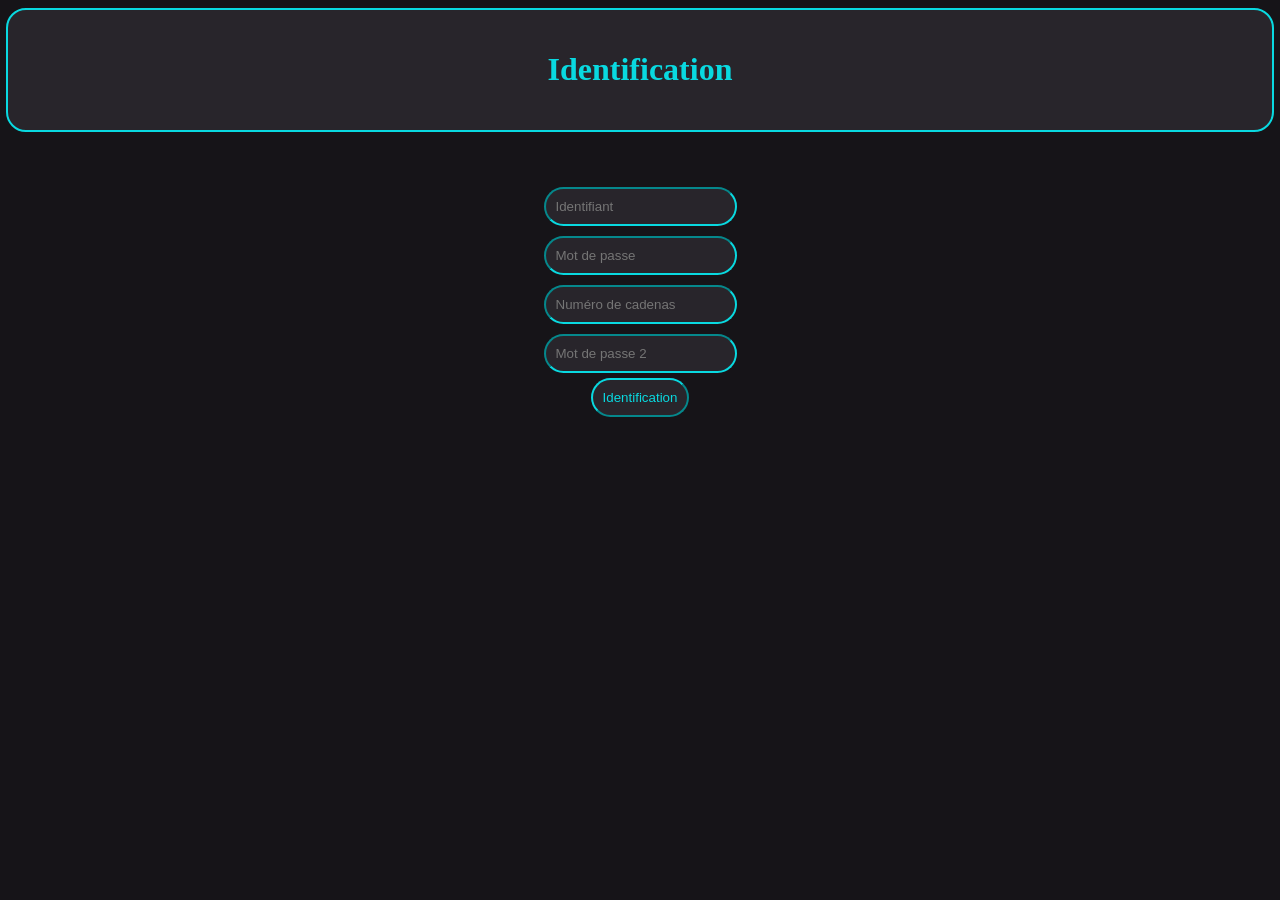
<file: id.html>
<!DOCTYPE html>
<html lang="en">
<head>
    <meta charset="UTF-8">
    <meta name="viewport" content="width=device-width, initial-scale=1.0">
    <title>Document</title>
    <link rel="stylesheet" href="./id.css">
</head>
<body id="body">
  <header id="header">
    <h1 id="titre">Identification</h1>
  </header>
    <input id="Identifiant" class="input" type="password" placeholder="Identifiant">
    <input id="Mot_de_passe" class="input" type="password" placeholder="Mot de passe">
    <input id="Numero_de_cadenas" class="input" type="password" placeholder="Numéro de cadenas">
    <input id="Mot_de_passe_2" class="input" type="password" placeholder="Mot de passe 2">
    <button id="button">Identification</button>
    <script>
        const Mot_de_passe = 'Guinness7'
        const Identifiant = 'Spectral'
        const Mot_de_passe_2 = '#Guinness(7)'
        const Numero_de_cadenas = '828'
        
        document.getElementById('button').onclick = function(){
            if (document.getElementById('Identifiant').value === Identifiant) {
            if (document.getElementById('Mot_de_passe').value === Mot_de_passe) {
            if (document.getElementById('Numero_de_cadenas').value === Numero_de_cadenas) {
            if (document.getElementById('Mot_de_passe_2').value === Mot_de_passe_2) {
        window.location.href = './tout.html';
      } else {
        alert('Mot de passe 2 incorrect');
      }
      } else {
        alert('Numéro de cadenas incorrect');
      }
      } else {
        alert('Mot de passe incorrect');
      }
      } else {
        alert('Identifiant incorrect');
      }
      }
    </script>
</body>
</html>
</file>
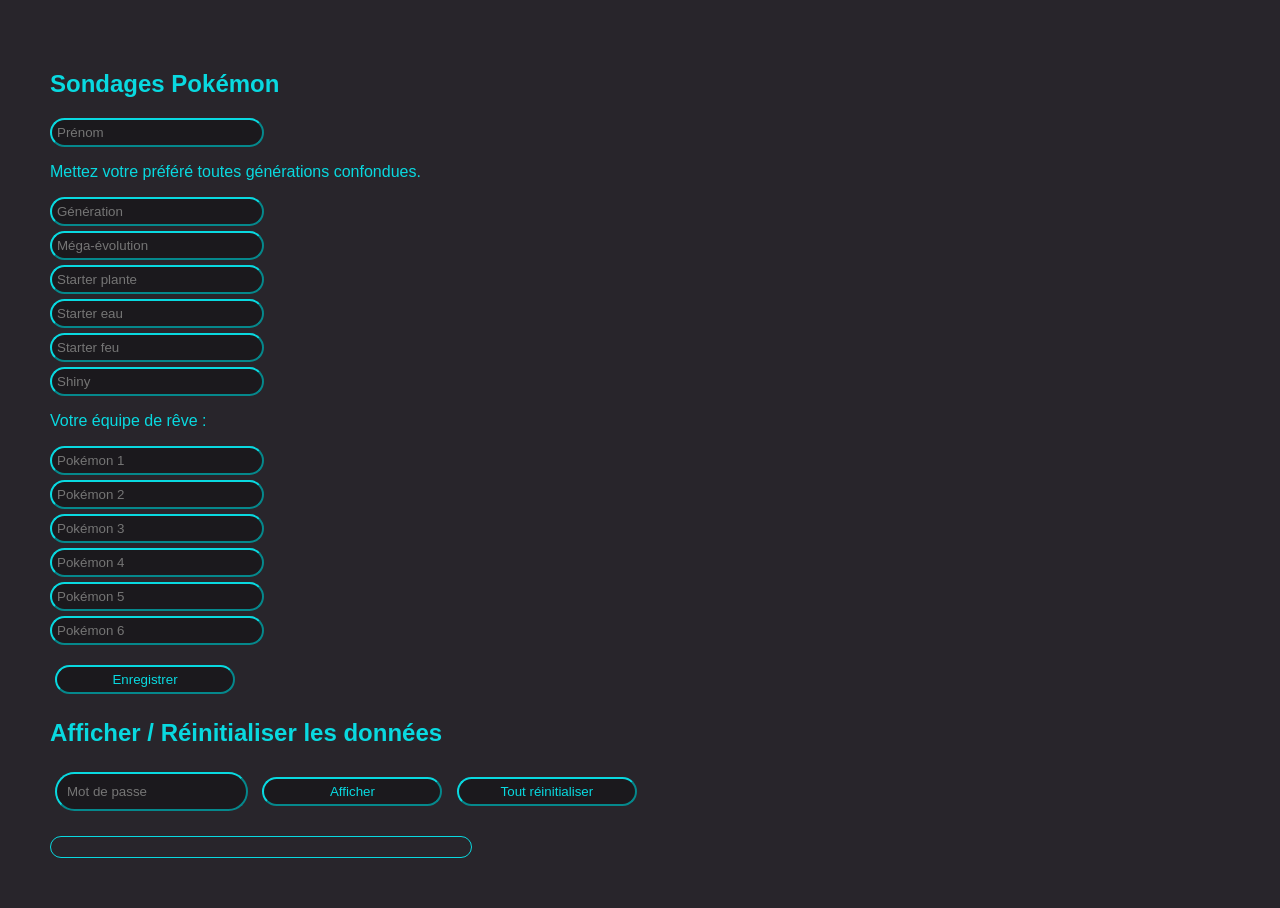
<file: sondage.html>
<!DOCTYPE html>
<html lang="fr">
<head>
  <meta charset="UTF-8">
  <title>Sondages Pokémon</title>
  <link rel="stylesheet" href="./sondage.css">
  <style>
    body { font-family: Arial, sans-serif; padding: 20px; }
    .group input { display: block; margin: 5px 0; padding: 5px; width: 200px; }
    button { margin-top: 10px; padding: 5px 10px; }
    .output { margin-top: 20px; white-space: pre-line; }
  </style>
</head>
<body>
  <h2>Sondages Pokémon</h2>

  <div class="group">
    <input type="text" id="prenom" placeholder="Prénom">
    <p>Mettez votre préféré toutes générations confondues.</p>
    <input type="text" id="generation" placeholder="Génération">
    <input type="text" id="mega" placeholder="Méga-évolution">
    <input type="text" id="starterPlante" placeholder="Starter plante">
    <input type="text" id="starterEau" placeholder="Starter eau">
    <input type="text" id="starterFeu" placeholder="Starter feu">
    <input type="text" id="shiny" placeholder="Shiny">
    <p>Votre équipe de rêve :</p>
    <input type="text" id="poke1" placeholder="Pokémon 1">
    <input type="text" id="poke2" placeholder="Pokémon 2">
    <input type="text" id="poke3" placeholder="Pokémon 3">
    <input type="text" id="poke4" placeholder="Pokémon 4">
    <input type="text" id="poke5" placeholder="Pokémon 5">
    <input type="text" id="poke6" placeholder="Pokémon 6">
  </div>

  <button id="saveBtn">Enregistrer</button>

  <h2>Afficher / Réinitialiser les données</h2>
  <input type="password" id="password" placeholder="Mot de passe">
  <button id="showBtn">Afficher</button>
  <button id="resetBtn">Tout réinitialiser</button>

  <div class="output" id="output"></div>

  <script>
    const fields = [
      "prenom", "generation", "mega", "starterPlante", "starterEau", "starterFeu", "shiny",
      "poke1", "poke2", "poke3", "poke4", "poke5", "poke6"
    ];

    const output = document.getElementById("output");

    // Enregistrer
    document.getElementById("saveBtn").addEventListener("click", async () => {
      const data = {};
      for (const id of fields) data[id] = document.getElementById(id).value.trim();
      if (!data.prenom) return alert("Merci de saisir un prénom !");

      try {
        const res = await fetch("api.php", {
          method: "POST",
          headers: {"Content-Type": "application/json"},
          body: JSON.stringify({action: "save", data})
        });
        const txt = await res.text();
        alert(txt);
        fields.forEach(id => document.getElementById(id).value = "");
      } catch(e) {
        alert("Erreur : impossible d'enregistrer les données.");
      }
    });

    // Afficher (pas de mot de passe requis)
    document.getElementById("showBtn").addEventListener("click", async () => {
      try {
        const res = await fetch("api.php?action=show");
        const data = await res.text();
        output.textContent = data;
      } catch(e) {
        output.textContent = "Erreur : impossible de récupérer les données.";
      }
    });

    // Réinitialiser (mot de passe requis)
    document.getElementById("resetBtn").addEventListener("click", async () => {
      const pass = document.getElementById("password").value;
      if (!confirm("Voulez-vous vraiment effacer toutes les données ?")) return;

      try {
        const res = await fetch("api.php", {
          method: "POST",
          headers: {"Content-Type": "application/json"},
          body: JSON.stringify({action: "reset", password: pass})
        });
        const txt = await res.text();
        output.textContent = txt;
      } catch(e) {
        output.textContent = "Erreur : impossible de réinitialiser les données.";
      }
    });
  </script>
</body>
</html>
</html>
</file>
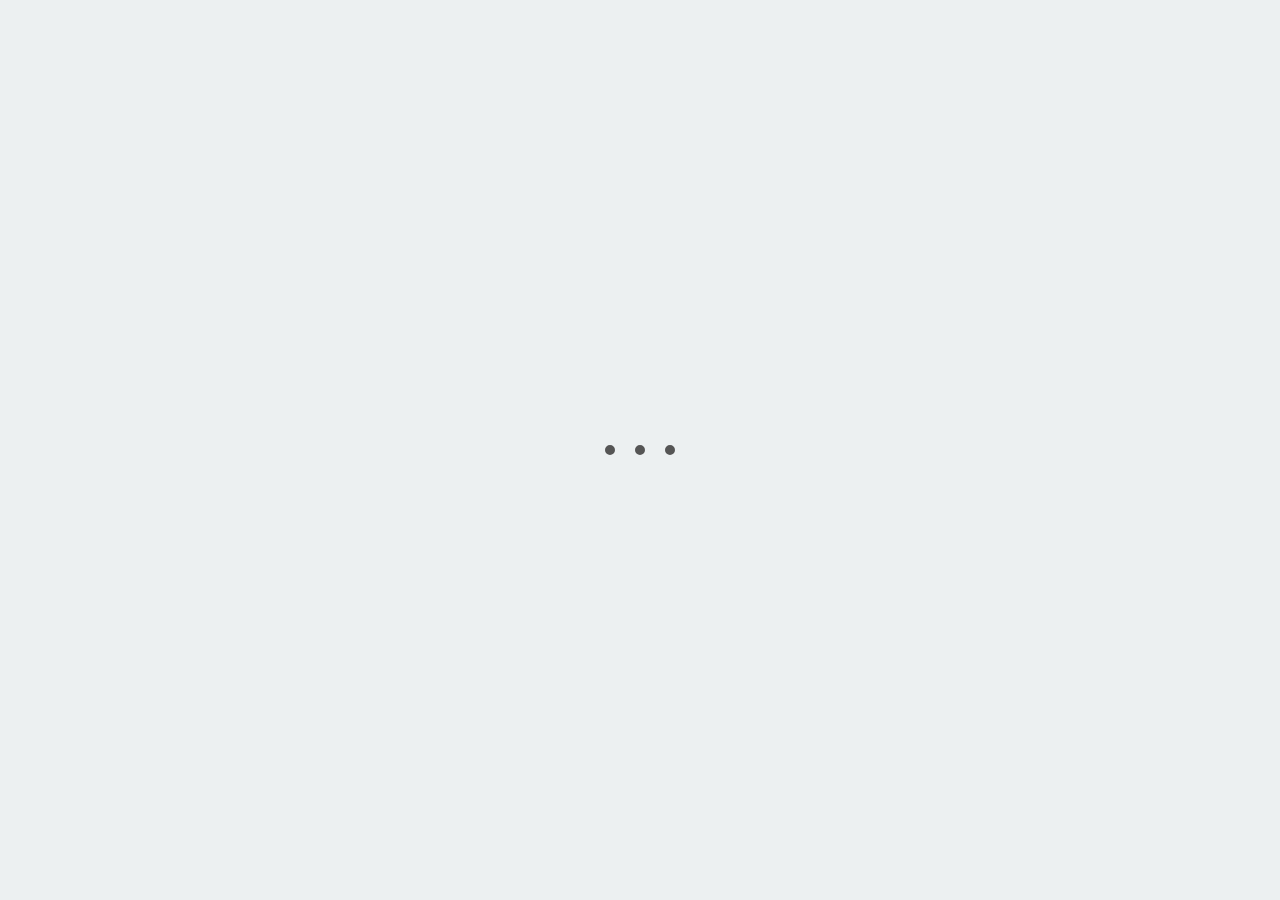
<file: tout.html>
<!DOCTYPE html>
<html lang="en">
<head>
    <meta charset="UTF-8">
    <meta name="viewport" content="width=device-width, initial-scale=1.0">
    <title>Document</title>
    <link rel="stylesheet" href="./tout.css">
</head>
<body>
    <div id="container">

  <!--Element for spinner made with HTML + CSS-->
  <div id="html-spinner"></div>
  <p id="html-para">Spinner created with only HTML and CSS</p>

  <!--Element for custom SVG spinner-->
  <svg id="svg-spinner" xmlns="http://www.w3.org/2000/svg" width="48" height="48" viewBox="0 0 48 48">
  <circle cx="24" cy="4" r="4" fill="#fff"/>
  <circle cx="12.19" cy="7.86" r="3.7" fill="#fffbf2"/>
  <circle cx="5.02" cy="17.68" r="3.4" fill="#fef7e4"/>
  <circle cx="5.02" cy="30.32" r="3.1" fill="#fef3d7"/>
  <circle cx="12.19" cy="40.14" r="2.8" fill="#feefc9"/>
  <circle cx="24" cy="44" r="2.5" fill="#feebbc"/>
  <circle cx="35.81" cy="40.14" r="2.2" fill="#fde7af"/>
  <circle cx="42.98" cy="30.32" r="1.9" fill="#fde3a1"/>
  <circle cx="42.98" cy="17.68" r="1.6" fill="#fddf94"/>
  <circle cx="35.81" cy="7.86" r="1.3" fill="#fcdb86"/>
</svg>
  <p id="svg-para">Spinner created with custom SVG and CSS Animation</p>
  </div>
</div>
<div class="loader">
  <span class="loader__element"></span>
  <span class="loader__element"></span>
  <span class="loader__element"></span>
</div>
</body>
</html>
</file>
<file: id.css>
#body {
    display: flex;
    flex-direction: column;
    align-items: center;
    justify-content: center;
    background-color: #161418;
}
#header {
    background-color: #28252b;
    padding-bottom: 20px;
    padding-top: 20px;
    border-radius: 20px;
    gap: 20px;
    margin-bottom: 50px;
    border-color: rgb(9, 217, 224);
    border-style: solid;
    border-width: 2px;
    width: 100%;
    text-align: center;
    color: rgb(9, 217, 224);
}
.input {
    border-color: rgb(9, 217, 224);
    background-color: #28252b;
    color: rgb(9, 217, 224);
    border-radius: 50px;
    padding: 10px;
    margin: 5px;
}
#button {
  border-color: rgb(9, 217, 224);
    background-color: #28252b;
    color: rgb(9, 217, 224);
    border-radius: 50px;
    padding: 10px;
}
</file>
<file: sondage.css>
body {
  font-family: Arial, sans-serif;
  margin: 30px;
  background-color: #28252b;
  color: rgb(9, 217, 224);
}

button {
  margin: 5px;
  padding: 10px;
  background-color: #1b191d;
  border-color: rgb(9, 217, 224);
  border-radius: 20px;
  color: rgb(9, 217, 224);
  border-style: outset;
  transition: 1s;
  width: 180px;
}
button:hover {
  border-style: inset;
  transform: translateY(3px);
  background-color: rgb(9, 217, 224);
  color: #1b191d;
  border-color: #100f11;
}

.output {
  margin-top: 20px;
  border: 1px solid;
  padding: 10px;
  border-radius: 20px;
}

.group {
  margin-bottom: 10px;
}

input {
  margin: 5px;
  padding: 10px;
  background-color: #1b191d;
  border-color: rgb(9, 217, 224);
  border-radius: 20px;
  color: rgb(9, 217, 224);
  border-style: outset;
  transition: 1s;
}
input:hover {
  border-style: inset;
  transform: translateY(3px);
  background-color: #100f11;
}

.output {
  width: 400px;
}/*# sourceMappingURL=sondage.css.map */
</file>
<file: tout.css>
#html-spinner{
  width:40px;
  height:40px;
  border:4px solid #fcd779;
  border-top:4px solid white;
  border-radius:50%;
}

#html-spinner, #svg-spinner{
  -webkit-transition-property: -webkit-transform;
  -webkit-transition-duration: 1.2s;
  -webkit-animation-name: rotate;
  -webkit-animation-iteration-count: infinite;
  -webkit-animation-timing-function: linear;
  
  -moz-transition-property: -moz-transform;
  -moz-animation-name: rotate; 
  -moz-animation-duration: 1.2s; 
  -moz-animation-iteration-count: infinite;
  -moz-animation-timing-function: linear;
  
  transition-property: transform;
  animation-name: rotate; 
  animation-duration: 1.2s; 
  animation-iteration-count: infinite;
  animation-timing-function: linear;
}

@-webkit-keyframes rotate {
    from {-webkit-transform: rotate(0deg);}
    to {-webkit-transform: rotate(360deg);}
}

@-moz-keyframes rotate {
    from {-moz-transform: rotate(0deg);}
    to {-moz-transform: rotate(360deg);}
}

@keyframes rotate {
    from {transform: rotate(0deg);}
    to {transform: rotate(360deg);}
}


/* Rest of page style*/
body{
  background:#FABC20;
  font-family: 'Open Sans', sans-serif;
  -webkit-font-smoothing: antialiased;
  color:#393D3D;
}

#container{
  width:90%;
  max-width:700px;
  margin:1em auto;
  position:relative;
}

/* spinner positioning */

#html-spinner, #svg-spinner{
  position:absolute;
  top:80px;
  margin-left:-24px;
}

#html-spinner{
  left:25%; 
}

#svg-spinner{
  left:75%; 
}

#html-para, #svg-para{
  position:absolute;
  top:100px;
  width:40%;
  padding:5%;
  text-align:center;
}

#svg-para{
  left:50%;
}
:root {
  --main-color: #ecf0f1;
  --point-color: #555;
  --size: 5px;
}

.loader {
  background-color: var(--main-color);
  overflow: hidden;
  width: 100%;
  height: 100%;
  position: fixed;
  top: 0; left: 0;
  display: flex;
  align-items: center;
  align-content: center; 
  justify-content: center;  
  z-index: 100000;
}

.loader__element {
  border-radius: 100%;
  border: var(--size) solid var(--point-color);
  margin: calc(var(--size)*2);
}

.loader__element:nth-child(1) {
  animation: preloader .6s ease-in-out alternate infinite;
}
.loader__element:nth-child(2) {
  animation: preloader .6s ease-in-out alternate .2s infinite;
}

.loader__element:nth-child(3) {
  animation: preloader .6s ease-in-out alternate .4s infinite;
}

@keyframes preloader {
  100% { transform: scale(2); }
}
</file>
